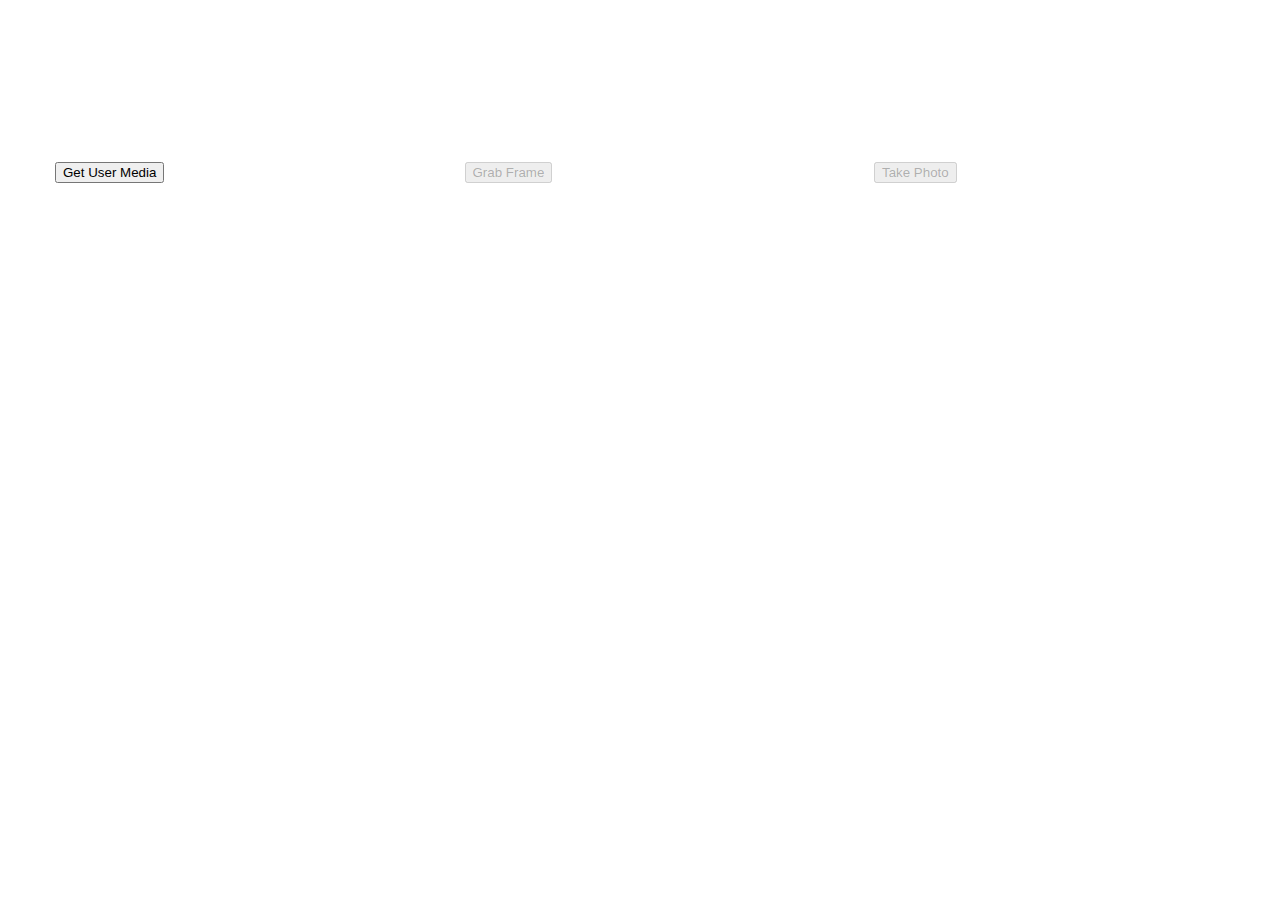
<file: index.html>
<!DOCTYPE html>
<html lang="en">
  <head>
    <meta charset="utf-8" />
    <meta http-equiv="X-UA-Compatible" content="IE=edge" />
    <meta name="viewport" content="width=device-width, initial-scale=1" />

    <title>Image Capture / Grab Frame - Take Photo Sample</title>
    <style>
        .result{
            max-width:1170px;
            width:100%;
            margin:0 auto;
        }
        .result > div video{
            width:100%;
        }
        @media(min-width:991px){
            .result{
                display:flex;
                justify-content: space-between;
            }
            .result > div{
                flex-shrink: 0;
                width:30%;
            }   
        }
    </style>
    <script>
      // Add a global error event listener early on in the page load, to help ensure that browsers
      // which don't support specific functionality still end up displaying a meaningful message.
      window.addEventListener("error", function (error) {
        if (ChromeSamples && ChromeSamples.setStatus) {
          console.error(error);
          ChromeSamples.setStatus(
            error.message + " (Your browser may not support this feature.)"
          );
          error.preventDefault();
        }
      });
    </script>
  </head>

  <body>
    <div id="results" class="result">
      <div>
        <video autoplay></video>
        <button id="getUserMediaButton">Get User Media</button>
      </div>
      <div>
        <canvas id="grabFrameCanvas"></canvas>
        <button id="grabFrameButton" disabled>Grab Frame</button>
      </div>
      <div>
        <canvas id="takePhotoCanvas"></canvas>
        <button id="takePhotoButton" disabled>Take Photo</button>
      </div>
    </div>

    <script>
      var ChromeSamples = {
        log: function () {
          var line = Array.prototype.slice
            .call(arguments)
            .map(function (argument) {
              return typeof argument === "string"
                ? argument
                : JSON.stringify(argument);
            })
            .join(" ");

          document.querySelector("#log").textContent += line + "\n";
        },

        clearLog: function () {
          document.querySelector("#log").textContent = "";
        },

        setStatus: function (status) {
          document.querySelector("#status").textContent = status;
        },

        setContent: function (newContent) {
          var content = document.querySelector("#content");
          while (content.hasChildNodes()) {
            content.removeChild(content.lastChild);
          }
          content.appendChild(newContent);
        },
      };
    </script>
<!-- 
    <h3>Live Output</h3>
    <div id="output" class="output">
      <div id="content"></div>
      <div id="status"></div>
      <pre id="log"></pre>
    </div> -->

    <script>
      if (/Chrome\/(\d+\.\d+.\d+.\d+)/.test(navigator.userAgent)) {
        // Let's log a warning if the sample is not supposed to execute on this
        // version of Chrome.
        if (56 > parseInt(RegExp.$1)) {
          ChromeSamples.setStatus(
            "Warning! Keep in mind this sample has been tested with Chrome " +
              56 +
              "."
          );
        }
      }
    </script>

    <script>
      var imageCapture;

      function onGetUserMediaButtonClick() {
        navigator.mediaDevices
          .getUserMedia({ video: true })
          .then((mediaStream) => {
            document.querySelector("video").srcObject = mediaStream;

            const track = mediaStream.getVideoTracks()[0];
            imageCapture = new ImageCapture(track);
          })
          .catch((error) => ChromeSamples.log(error));
      }

      function onGrabFrameButtonClick() {
        imageCapture
          .grabFrame()
          .then((imageBitmap) => {
            const canvas = document.querySelector("#grabFrameCanvas");
            drawCanvas(canvas, imageBitmap);
          })
          .catch((error) => ChromeSamples.log(error));
      }

      function onTakePhotoButtonClick() {
        imageCapture
          .takePhoto()
          .then((blob) => createImageBitmap(blob))
          .then((imageBitmap) => {
            const canvas = document.querySelector("#takePhotoCanvas");
            drawCanvas(canvas, imageBitmap);
          })
          .catch((error) => ChromeSamples.log(error));
      }

      /* Utils */

      function drawCanvas(canvas, img) {
        canvas.width = getComputedStyle(canvas).width.split("px")[0];
        canvas.height = getComputedStyle(canvas).height.split("px")[0];
        let ratio = Math.min(
          canvas.width / img.width,
          canvas.height / img.height
        );
        let x = (canvas.width - img.width * ratio) / 2;
        let y = (canvas.height - img.height * ratio) / 2;
        canvas.getContext("2d").clearRect(0, 0, canvas.width, canvas.height);
        canvas
          .getContext("2d")
          .drawImage(
            img,
            0,
            0,
            img.width,
            img.height,
            x,
            y,
            img.width * ratio,
            img.height * ratio
          );
      }

      document.querySelector("video").addEventListener("play", function () {
        document.querySelector("#grabFrameButton").disabled = false;
        document.querySelector("#takePhotoButton").disabled = false;
      });
    </script>
   
    <script>
      document
        .querySelector("#getUserMediaButton")
        .addEventListener("click", onGetUserMediaButtonClick);
      document
        .querySelector("#grabFrameButton")
        .addEventListener("click", onGrabFrameButtonClick);
      document
        .querySelector("#takePhotoButton")
        .addEventListener("click", onTakePhotoButtonClick);
    </script>
  </body>
</html>
</file>
